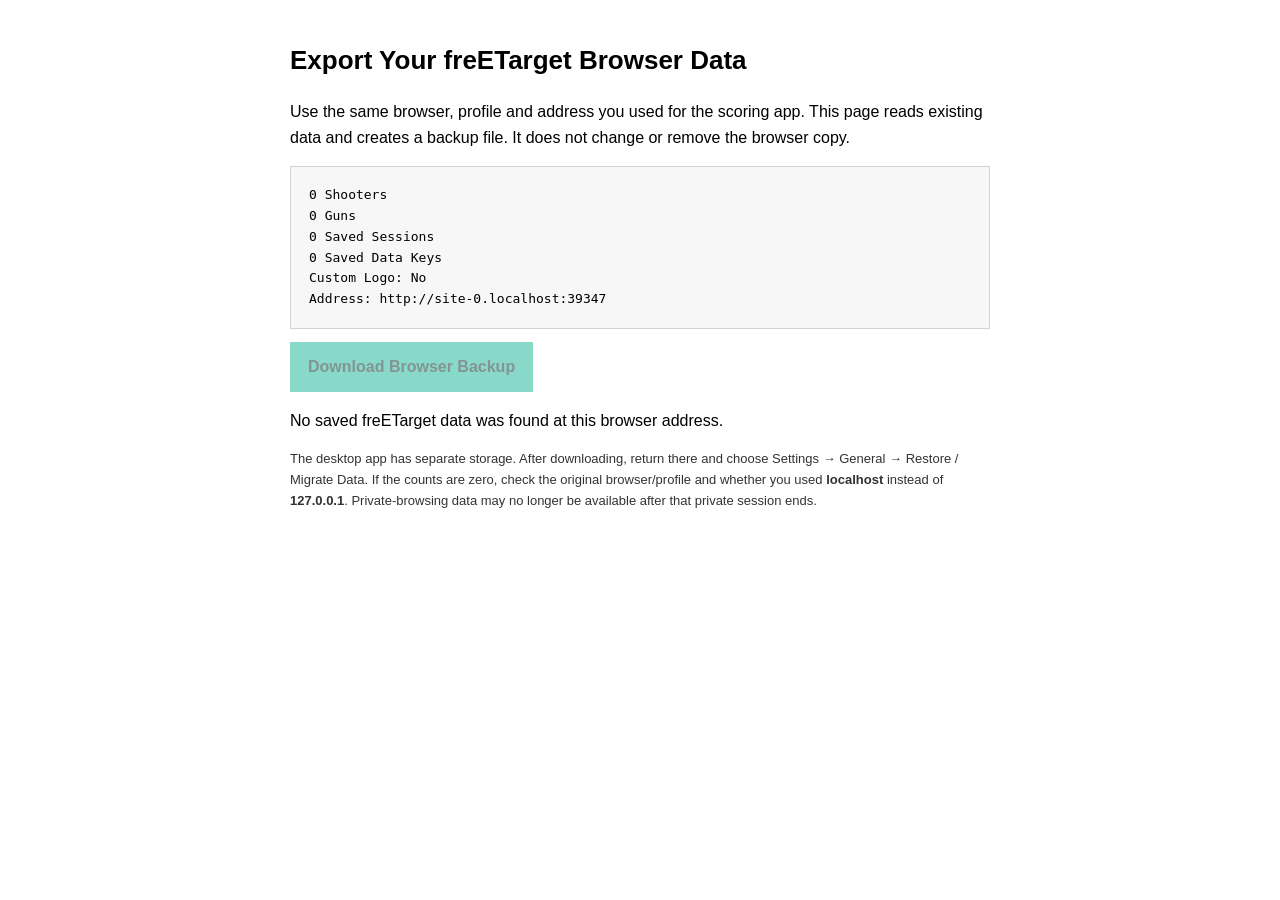
<file: desktop/macos/app/assets/browser_export.html>
<!doctype html><html lang="en"><meta charset="utf-8"><meta name="viewport" content="width=device-width,initial-scale=1"><title>freETarget Browser Data Export</title><style>:root{font-family:Segoe UI,Arial,sans-serif;color-scheme:light dark}body{margin:40px auto;padding:0 24px;max-width:700px;line-height:1.6}h1{font-size:26px}button{padding:12px 18px;border:0;background:#16b596;color:#082e29;font:inherit;font-weight:600;cursor:pointer}button:disabled{opacity:.5}pre{white-space:pre-wrap;background:#8881;padding:18px;border:1px solid #8885}.note{font-size:13px;opacity:.8}</style><h1>Export Your freETarget Browser Data</h1><p>Use the same browser, profile and address you used for the scoring app. This page reads existing data and creates a backup file. It does not change or remove the browser copy.</p><pre id="summary">Reading this browser’s saved data…</pre><button id="download" disabled>Download Browser Backup</button><p id="status" role="status"></p><p class="note">The desktop app has separate storage. After downloading, return there and choose Settings → General → Restore / Migrate Data. If the counts are zero, check the original browser/profile and whether you used <b>localhost</b> instead of <b>127.0.0.1</b>. Private-browsing data may no longer be available after that private session ends.</p><script>
(()=>{
const summary=document.getElementById('summary'),status=document.getElementById('status'),button=document.getElementById('download');let snapshot;
function readLogo(){
 if(!('indexedDB' in window))return Promise.resolve(null);
 return new Promise((resolve,reject)=>{let done=false,created=false;const timer=setTimeout(()=>finish(Error('Logo storage is busy. Close other target tabs and try again.')),6000);function finish(error,value){if(done)return;done=true;clearTimeout(timer);if(error)reject(error);else resolve(value||null)}
 const request=indexedDB.open('ft-branding-v1');request.onupgradeneeded=()=>{created=true;request.transaction.abort()};request.onblocked=()=>finish(Error('Logo storage is blocked. Close other target tabs and reload.'));request.onerror=()=>created?finish(null,null):finish(Error('Could not read the saved logo. Reload and try again.'));request.onsuccess=()=>{const db=request.result;if(done){db.close();return}if(!db.objectStoreNames.contains('logos')){db.close();finish(null,null);return}const tx=db.transaction('logos','readonly'),read=tx.objectStore('logos').get('custom');let logo=null;read.onsuccess=()=>{logo=read.result||null};tx.oncomplete=()=>{db.close();finish(null,logo)};tx.onerror=()=>{db.close();finish(Error('Could not read the saved logo.'))}}})
}
async function prepare(){try{const storage={};for(let i=0;i<localStorage.length;i++){const key=localStorage.key(i);if(key?.startsWith('ft-'))storage[key]=localStorage.getItem(key)}const logo=await readLogo(),profiles=JSON.parse(storage['ft-shooter-profiles-v1']||'[]'),sessions=JSON.parse(storage['ft-session-history-v1']||'[]');if(!Array.isArray(profiles)||!Array.isArray(sessions))throw Error('The profile/history data is not a valid array. Keep this browser data and contact support before migrating.');const guns=profiles.reduce((sum,p)=>sum+(Array.isArray(p.guns)?p.guns.length:[p.make,p.model,p.caliber,p.nickname].some(Boolean)?1:0),0);snapshot={format:'freetarget-browser-export',schema:1,created_at:new Date().toISOString(),ui_base_version:'1.7.9',storage,logo};summary.textContent=profiles.length+' Shooters\n'+guns+' Guns\n'+sessions.length+' Saved Sessions\n'+Object.keys(storage).length+' Saved Data Keys\nCustom Logo: '+(logo||storage['ft-custom-logo-v1']?'Yes':'No')+'\nAddress: '+location.origin;button.disabled=!Object.keys(storage).length;status.textContent=button.disabled?'No saved freETarget data was found at this browser address.':'Review these counts, then download the backup.'}catch(error){status.textContent=error.message;summary.textContent='Export is unavailable. Existing data has not been changed.'}}
button.onclick=()=>{if(!snapshot)return;const blob=new Blob([JSON.stringify(snapshot,null,2)],{type:'application/json'}),url=URL.createObjectURL(blob),link=document.createElement('a');link.href=url;link.download='freETarget-browser-backup-'+new Date().toISOString().slice(0,10)+'.json';link.click();setTimeout(()=>URL.revokeObjectURL(url),1000);status.textContent='Backup Downloaded. Return To The Desktop App To Restore This File. The Browser Copy Is Unchanged.'};prepare();
})();
</script></html>
</file>
